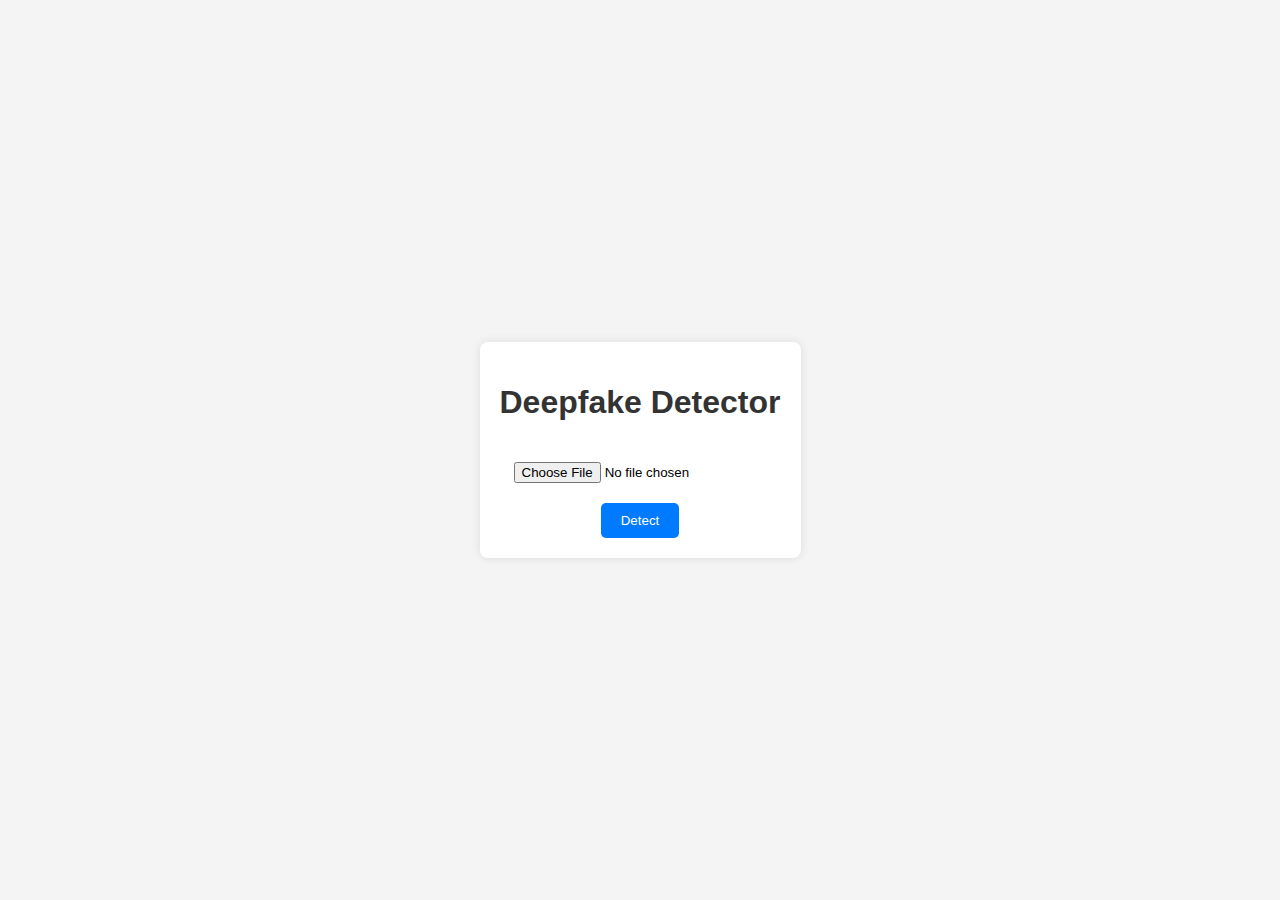
<file: templates/index.html>
<!DOCTYPE html>
<html lang="en">
<head>
    <meta charset="UTF-8">
    <meta name="viewport" content="width=device-width, initial-scale=1.0">
    <title>Deepfake Detector</title>
    <style>
        body {
            font-family: Arial, sans-serif;
            background-color: #f4f4f4;
            display: flex;
            justify-content: center;
            align-items: center;
            height: 100vh;
            margin: 0;
        }
        .container {
            background: white;
            padding: 20px;
            border-radius: 8px;
            box-shadow: 0 0 10px rgba(0, 0, 0, 0.1);
            text-align: center;
        }
        h1 {
            color: #333;
        }
        input[type="file"] {
            margin: 20px 0;
        }
        button {
            padding: 10px 20px;
            background-color: #007BFF;
            color: white;
            border: none;
            border-radius: 5px;
            cursor: pointer;
        }
        button:hover {
            background-color: #0056b3;
        }
    </style>
</head>
<body>
    <div class="container">
        <h1>Deepfake Detector</h1>
        <form action="/upload" method="POST" enctype="multipart/form-data">
            <input type="file" name="file" accept="image/,video/" required>
            <br>
            <button type="submit">Detect</button>
        </form>
    </div>
</body>
</html>
</file>
